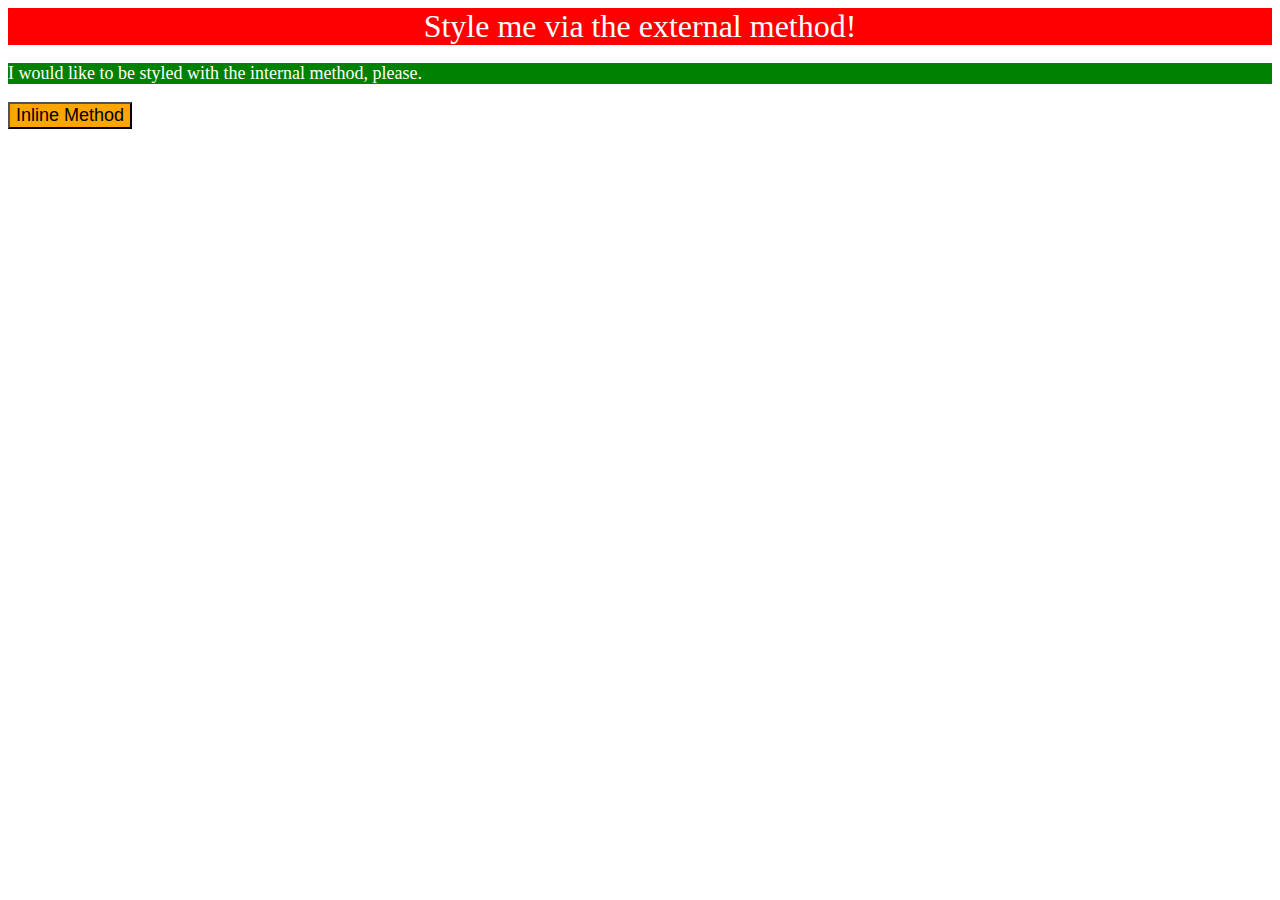
<file: foundations/intro-to-css/01-css-methods/index.html>
<!DOCTYPE html>
<html lang="en">
  <head>
    <meta charset="UTF-8">
    <meta http-equiv="X-UA-Compatible" content="IE=edge">
    <meta name="viewport" content="width=device-width, initial-scale=1.0">
    <title>Methods for Adding CSS</title>
    <link rel="stylesheet" type="text/css" href="style.css">
    <style>
      p {
        background-color: green;
        color: white;
        font-size: 18px
      }
    </style>
  </head>
  <body>
    <div>Style me via the external method!</div>
    <p>I would like to be styled with the internal method, please.</p>
    <button style="background-color: orange; font-size: 18px;">Inline Method</button>
  </body>
</html>
</file>
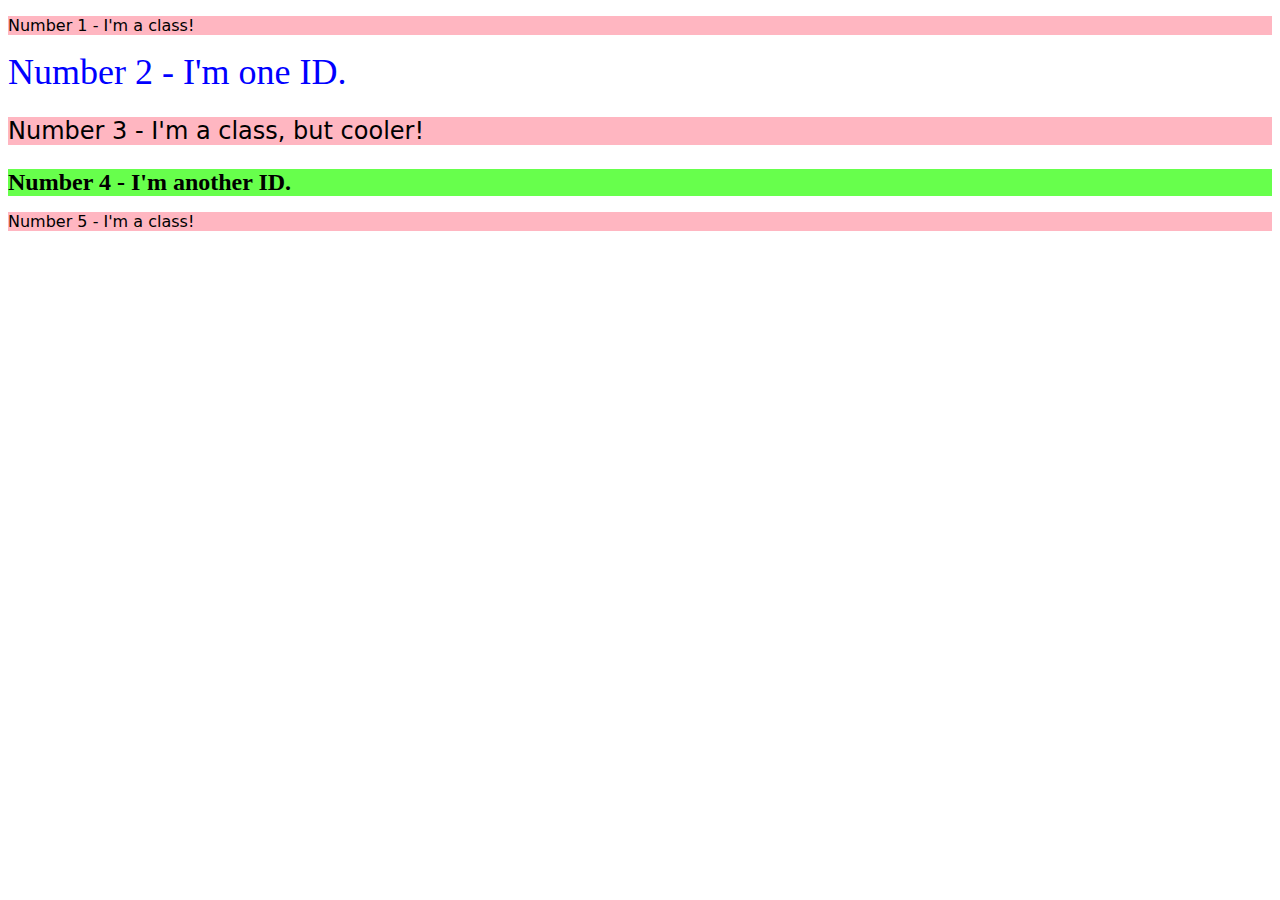
<file: foundations/intro-to-css/02-class-id-selectors/index.html>
<!DOCTYPE html>
<html lang="en">
  <head>
    <meta charset="UTF-8">
    <meta http-equiv="X-UA-Compatible" content="IE=edge">
    <meta name="viewport" content="width=device-width, initial-scale=1.0">
    <title>Class and ID Selectors</title>
    <link rel="stylesheet" href="style.css">
  </head>
  <body>
    <p class="odd">Number 1 - I'm a class!</p>
    <div id="number-2">Number 2 - I'm one ID.</div>
    <p class="odd chain">Number 3 - I'm a class, but cooler!</p>
    <div id="number-4" class ="chain">Number 4 - I'm another ID.</div>
    <p class="odd">Number 5 - I'm a class!</p>
  </body>
</html>
</file>
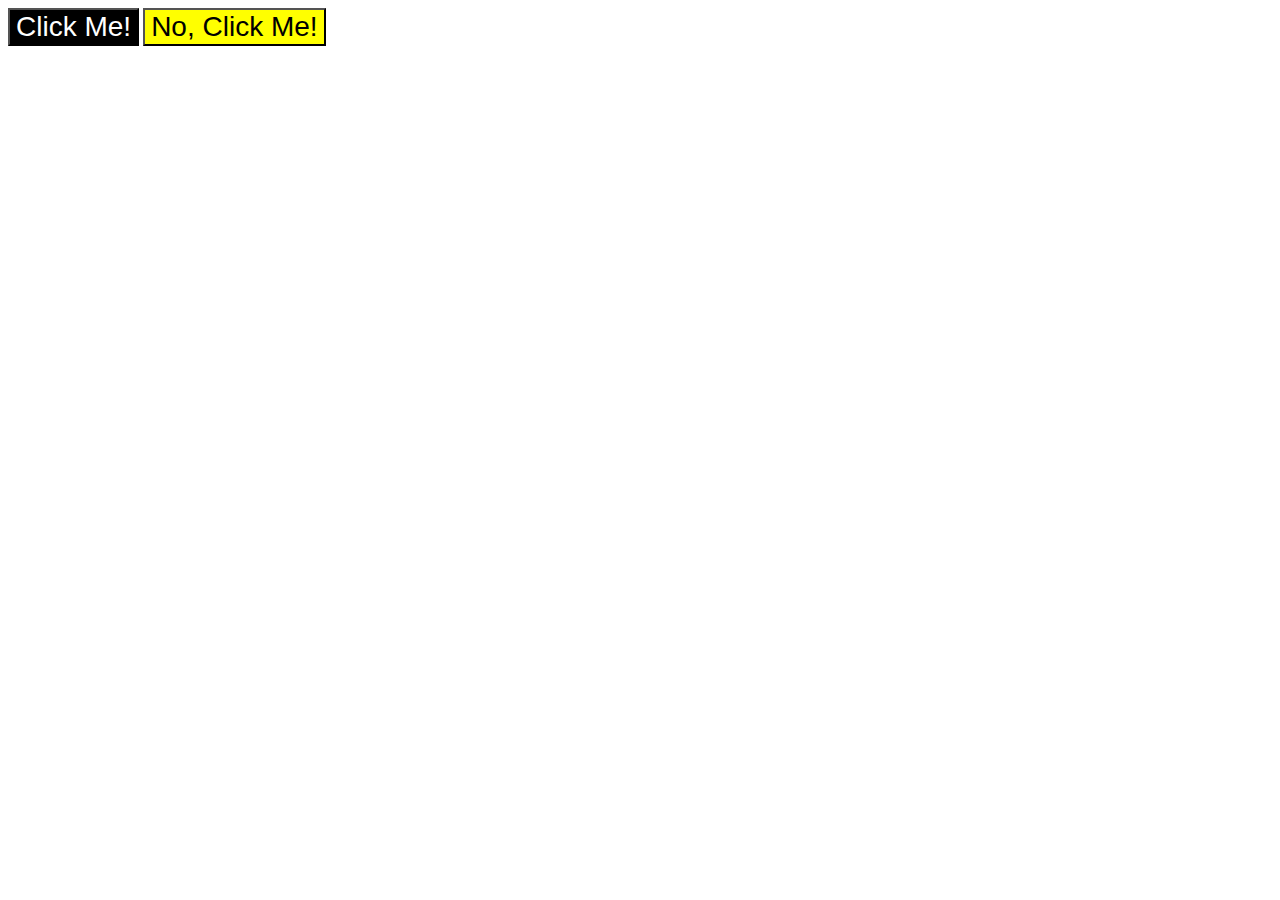
<file: foundations/intro-to-css/03-grouping-selectors/index.html>
<!DOCTYPE html>
<html lang="en">
  <head>
    <meta charset="UTF-8">
    <meta http-equiv="X-UA-Compatible" content="IE=edge">
    <meta name="viewport" content="width=device-width, initial-scale=1.0">
    <title>Grouping Selectors</title>
    <link rel="stylesheet" href="style.css">
  </head>
  <body>
    <button class="one">Click Me!</button>
    <button class="two">No, Click Me!</button>
  </body>
</html>
</file>
<file: foundations/intro-to-css/01-css-methods/style.css>
div {
    color: white;
    background-color: red;
    font-size: 32px;
    text-align:center;
    font:weight
}
</file>
<file: foundations/intro-to-css/02-class-id-selectors/style.css>
.odd {
    color: black;
    background-color: #ffb6c1;
    font-family: "Verdana", "DejaVu Sans", sans-serif
  }

  #number-2 {
    color: rgb(0, 0, 255);
    font-size: 36px;
  }

  .chain {
    font-size: 24px;
  }

  #number-4 {
    background: hsl(111, 100%, 65%);
    font-weight: bold
  }
</file>
<file: foundations/intro-to-css/03-grouping-selectors/style.css>
.one,
.two {
    font-size: 28px;
    font-family: "Helvetica", "Times New Roman", sans-serif
    /* several unique declarations */
  }

  .one {
    color: white;
    background-color: black;
  }

  .two {
    color: black;
    background-color: yellow;
  }
</file>
